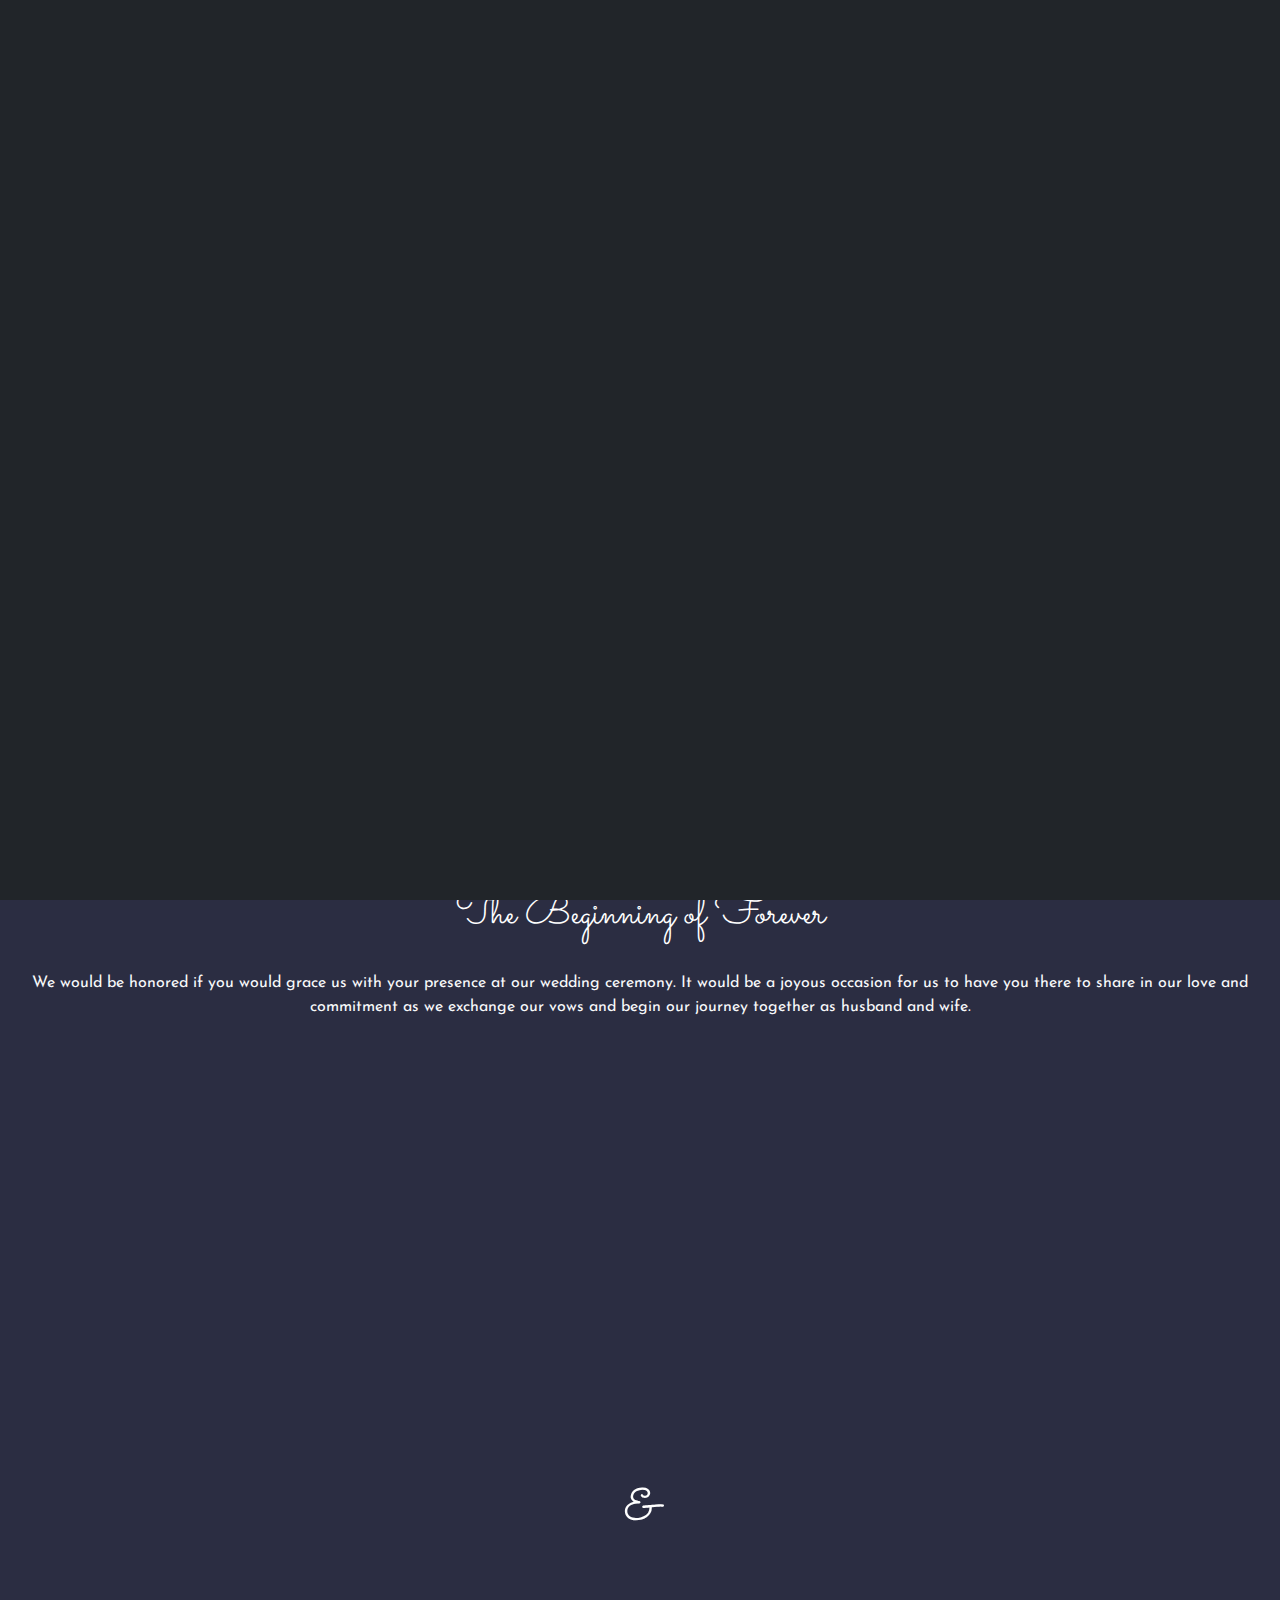
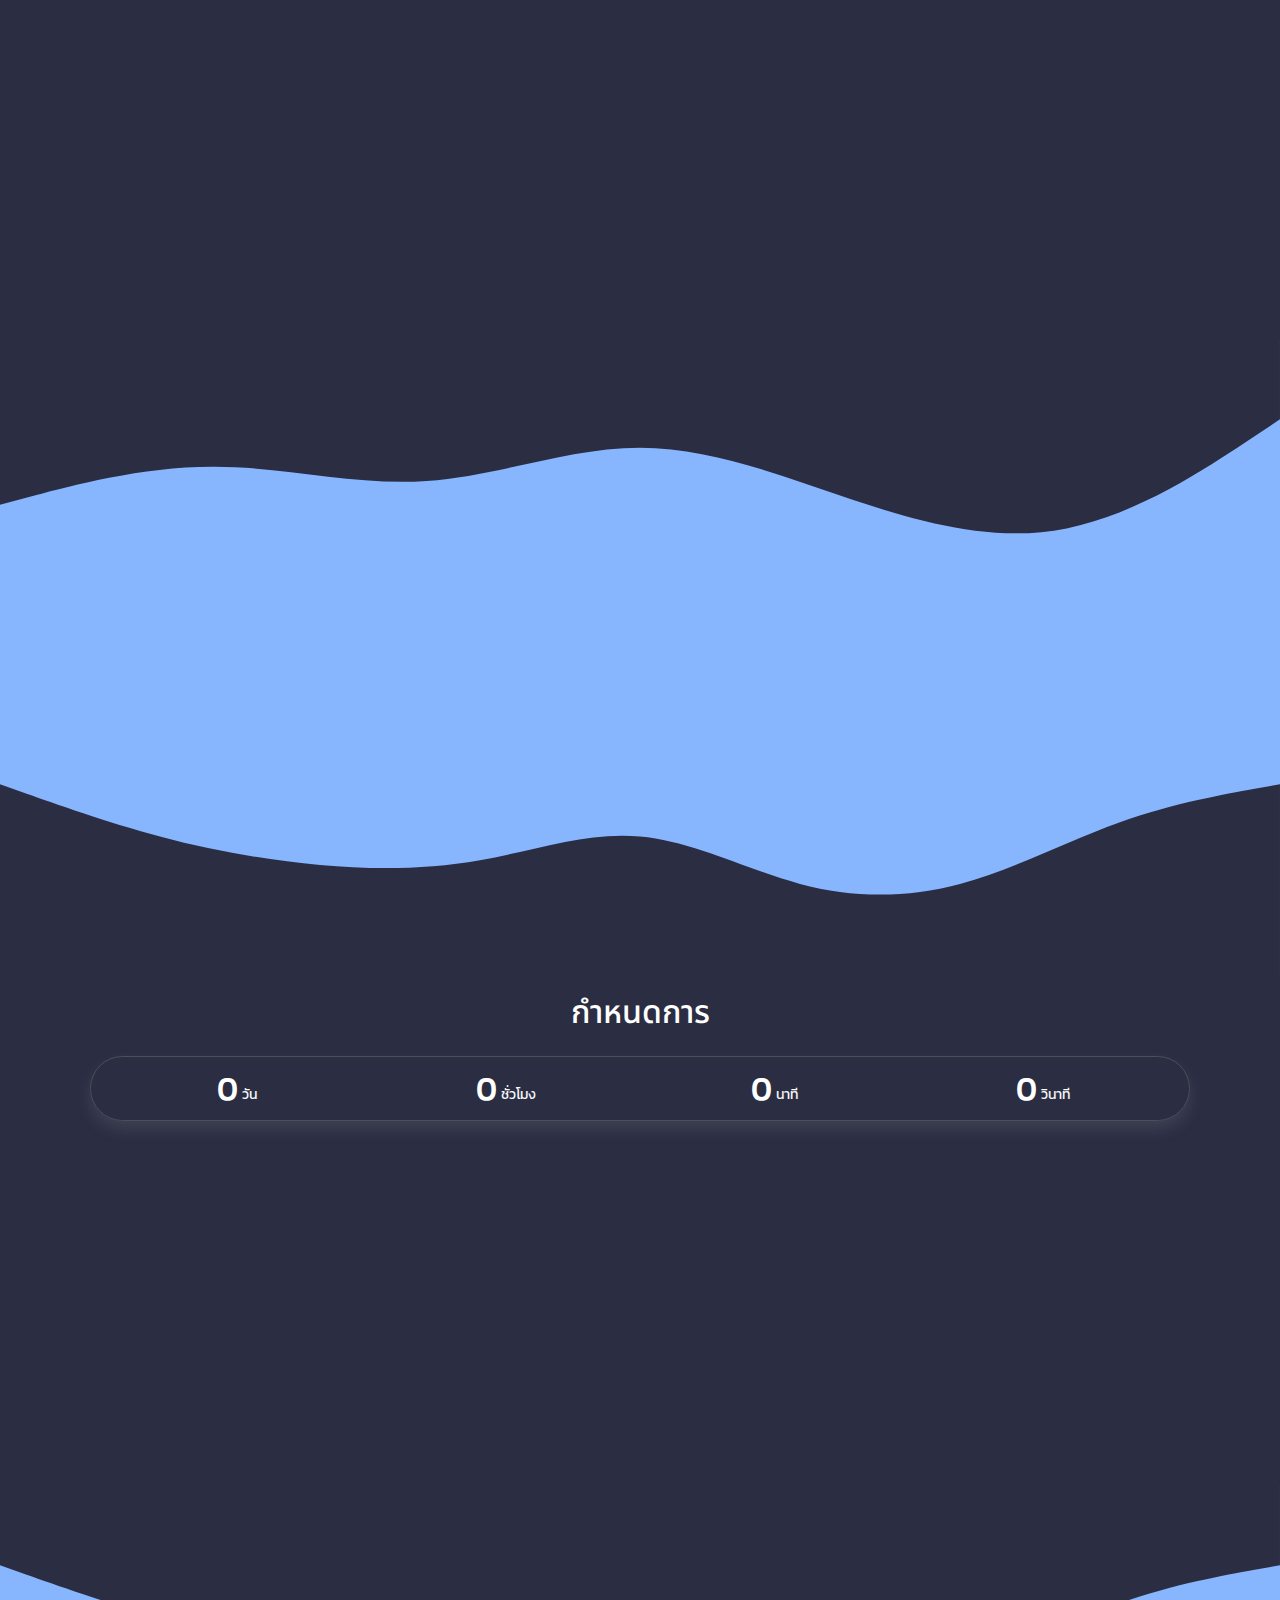
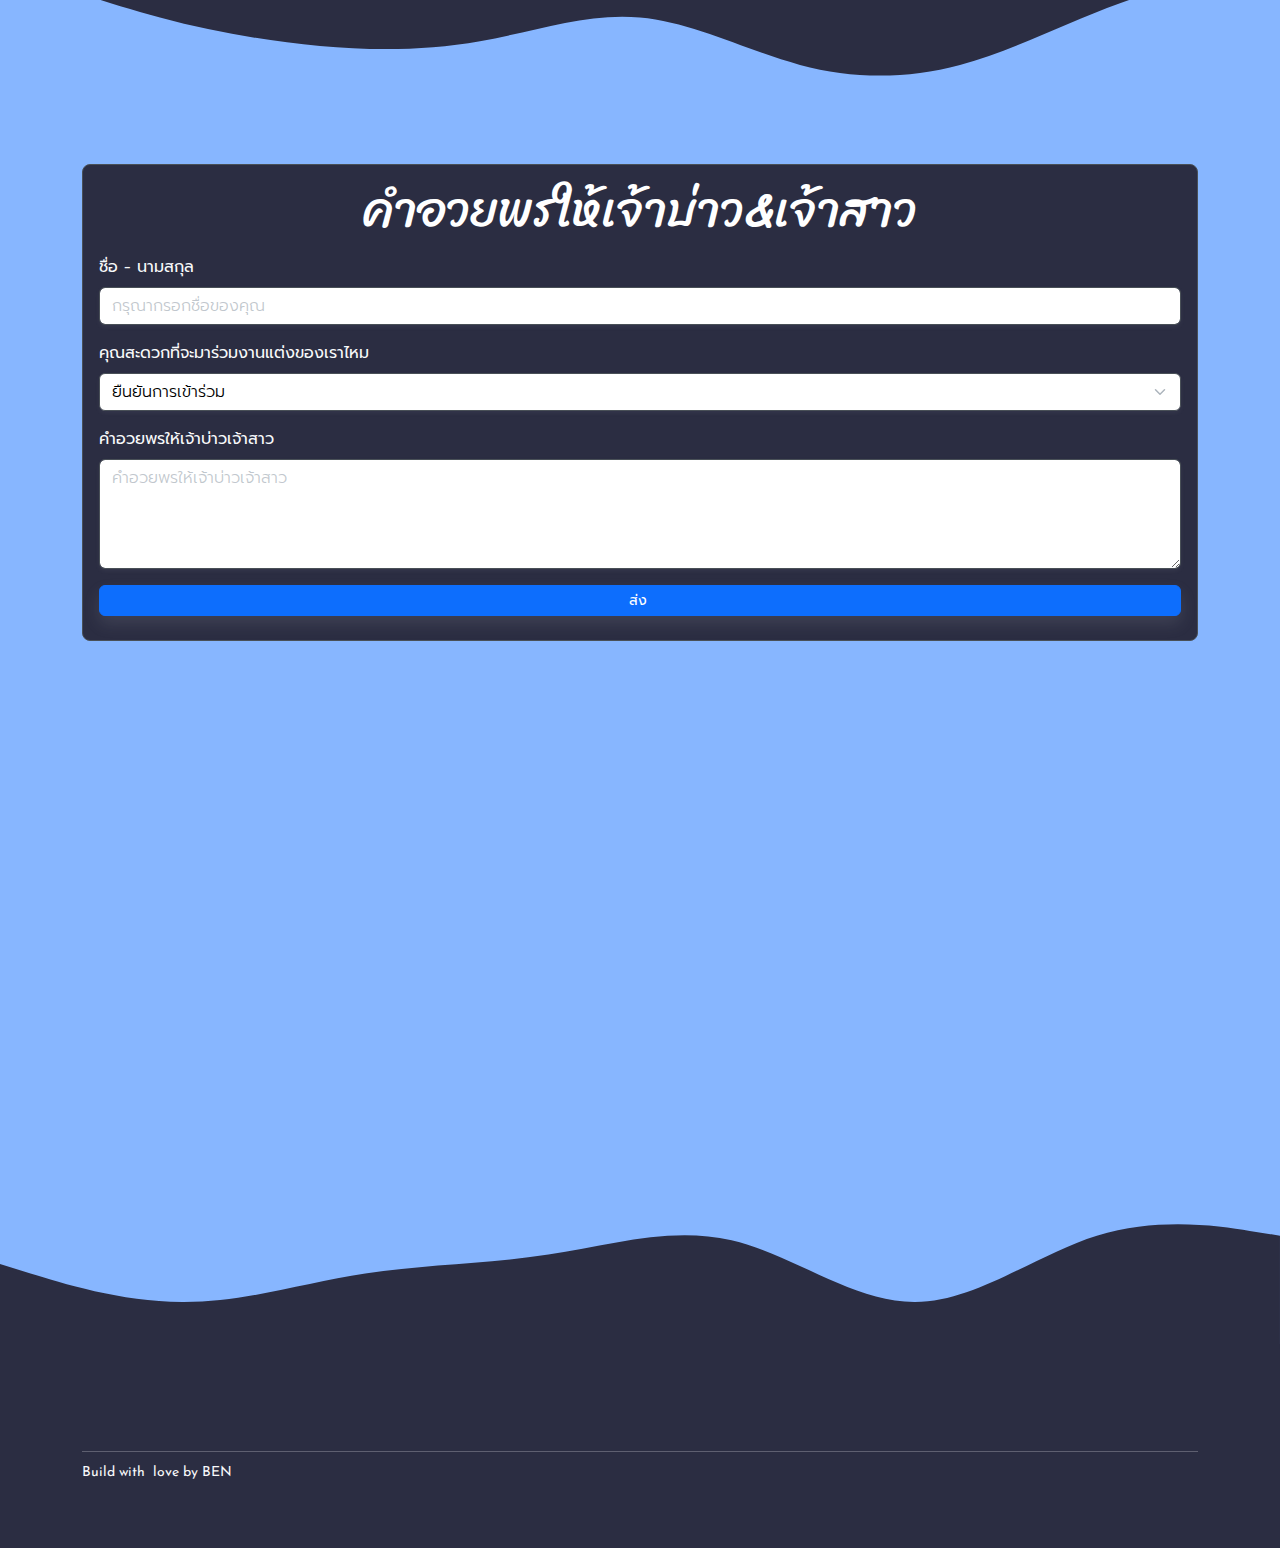
<file: index.html>
<!doctype html>
<html lang="en" data-bs-theme="dark">

<head>
    <meta charset="utf-8">
    <meta name="viewport" content="width=device-width, initial-scale=1">
    <title>Wedding Invitation's</title>
    <link rel="icon" type="image/png" sizes="192x192" href="assets/images/icon-192x192.png">
    <meta name="theme-color" content="#212529">
    <meta name="color-scheme" content="dark">
    <link rel="preconnect" href="https://cdn.jsdelivr.net" crossorigin="anonymous">
    <link rel="preconnect" href="https://undangan-api-gules.vercel.app" crossorigin="anonymous">
    <link rel="preconnect" href="https://fonts.googleapis.com">
    <link rel="preconnect" href="https://fonts.gstatic.com" crossorigin>
    <link 
        href="https://fonts.googleapis.com/css2?family=Bai+Jamjuree:wght@500&family=Kanit:wght@100;400&family=Noto+Sans+Thai:wght@900&family=Prompt&family=Sriracha&display=swap"
        rel="stylesheet">
    <link rel="stylesheet" href="css/bootstrap.css">
    <link rel="stylesheet" href="https://cdn.jsdelivr.net/npm/@fortawesome/fontawesome-free@6.2.1/css/all.min.css"
        integrity="sha256-Z1K5uhUaJXA7Ll0XrZ/0JhX4lAtZFpT6jkKrEDT0drU=" crossorigin="anonymous">
    <link rel="stylesheet" href="https://cdn.jsdelivr.net/npm/aos@2.3.4/dist/aos.css"
        integrity="sha256-GqiEX9BuR1rv5zPU5Vs2qS/NSHl1BJyBcjQYJ6ycwD4=" crossorigin="anonymous">
    <link rel="stylesheet" href="https://fonts.googleapis.com/css2?family=Josefin+Sans&display=swap">
    <link rel="stylesheet" href="https://fonts.googleapis.com/css2?family=Sacramento&display=swap">
    <link rel="stylesheet" href="css/app.css">
</head>

<body data-email="user@example.com" data-password="12345678">
    <nav class="navbar navbar-dark bg-dark navbar-expand fixed-bottom rounded-top-4 p-0" id="navbar-example2">
        <ul class="navbar-nav nav-justified w-100 align-items-center">
            <li class="nav-item">
                <a class="nav-link" href="#home">
                    <i class="fas fa-home"></i>
                    <span class="d-block" style="font-size: 0.7rem;">Home</span>
                </a>
            </li>
            <li class="nav-item">
                <a class="nav-link" href="#wedding">
                    <i class="fa-solid fa-user-group"></i>
                    <span class="d-block" style="font-size: 0.7rem;">Wedding</span>
                </a>
            </li>
            <li class="nav-item">
                <a class="nav-link" href="#date">
                    <i class="fa-solid fa-calendar-check"></i>
                    <span class="d-block" style="font-size: 0.7rem;">Date</span>
                </a>
            </li>
            <li class="nav-item">
                <a class="nav-link" href="#greeting">
                    <i class="fa-solid fa-comments"></i>
                    <span class="d-block" style="font-size: 0.7rem;">Greeting</span>
                </a>
            </li>
        </ul>
    </nav>

    <main class="scrollspy-example text-light" data-bs-spy="scroll" data-bs-target="#navbar-example2"
        data-bs-root-margin="0px 0px -40%" data-bs-smooth-scroll="true" tabindex="0">

        <section class="container" id="home">
            <div class="text-center py-4">
                <h2 class="my-4">Wedding invitation</h2>
                <div class="py-4">
                    <div class="cropper border border-3 border-light shadow mx-auto">
                        <img src="assets/images/bg.jpg" alt="bg">
                    </div>
                </div>
                <h1 class="font-estetik my-4" style="font-size: 3rem;">AOM & BEN</h1>
                <h4>Saturday, 4th March 2023</h4>
                <a class="btn btn-outline-light btn-sm shadow rounded-pill px-3 my-1" target="_blank"
                    href="https://calendar.google.com/calendar/event?action=TEMPLATE&tmeid=MTIzZnExc2dnazZhMnM0YTlrcTduYmE5ZmYgamVkZXNoYXJAbQ&tmsrc=jedeshar%40gmail.com">
                    <i class="fa-solid fa-calendar-check me-2"></i>Save The Date</a>
            </div>
        </section>

        <svg xmlns="http://www.w3.org/2000/svg" viewBox="0 0 1440 320">
            <path fill="#2B2D42" fill-opacity="1"
                d="M0,160L48,144C96,128,192,96,288,106.7C384,117,480,171,576,165.3C672,160,768,96,864,96C960,96,1056,160,1152,154.7C1248,149,1344,75,1392,37.3L1440,0L1440,320L1392,320C1344,320,1248,320,1152,320C1056,320,960,320,864,320C768,320,672,320,576,320C480,320,384,320,288,320C192,320,96,320,48,320L0,320Z">
            </path>
        </svg>

        <section style="background-color: #2B2D42 !important; margin-top: -5px; margin-bottom: -5px;" id="wedding">
            <div class="text-center">
                <h1 class="font-estetik py-4 px-2">The Beginning of Forever</h1>

                <p class="pb-3 px-3">
                    We would be honored if you would grace us with your presence at our wedding ceremony. 
                    It would be a joyous occasion for us to have you there to share in our love and commitment as 
                    we exchange our vows and begin our journey together as husband and wife.
                </p>

                <div class="overflow-x-hidden">
                    <div data-aos="fade-right" data-aos-duration="2000">
                        <div class="cropper border border-3 border-light shadow my-4 mx-auto">
                            <img src="assets/images/ben.png" alt="bg">
                        </div>
                        <h1 class="font-estetik" style="font-size: 3rem;">Dipendra Deshar (Ben)</h1>
                        <h5 class="mt-3 mb-0">Son Of</h5>
                        <p class="mb-0">Shanta lal Deshar & Jamuna Deshar</p>
                    </div>

                    <h1 class="font-estetik my-4" style="font-size: 4rem;">&</h1>

                    <div data-aos="fade-left" data-aos-duration="2000">
                        <div class="cropper border border-3 border-light shadow my-4 mx-auto">
                            <img src="assets/images/aom.png" alt="bg">
                        </div>
                        <h1 class="font-estetik" style="font-size: 3rem;">Sunisa Opa (Aom)</h1>
                        <h5 class="mt-3 mb-0">Daughter of</h5>
                        <p class="mb-0">Somchai Opa & jongkol Poolphem</p>
                    </div>
                </div>
            </div>
        </section>

        <svg xmlns="http://www.w3.org/2000/svg" viewBox="0 0 1440 320">
            <path fill="#2B2D42" fill-opacity="1"
                d="M0,192L40,181.3C80,171,160,149,240,149.3C320,149,400,171,480,165.3C560,160,640,128,720,128C800,128,880,160,960,186.7C1040,213,1120,235,1200,218.7C1280,203,1360,149,1400,122.7L1440,96L1440,0L1400,0C1360,0,1280,0,1200,0C1120,0,1040,0,960,0C880,0,800,0,720,0C640,0,560,0,480,0C400,0,320,0,240,0C160,0,80,0,40,0L0,0Z">
            </path>
        </svg>

        <div class="container">
            <div class="text-center">
                <p class="pb-3 px-3" data-aos="fade-up" data-aos-duration="1500">
                    "By steadfastness, devotion, and virtue, the wise person wins the love of the good, and they are the best companions."
                </p>
                <span class="mb-0" data-aos="fade-up"><strong>Dhammapada</strong></span>
            </div>
        </div>

        <svg xmlns="http://www.w3.org/2000/svg" viewBox="0 0 1440 320">
            <path fill="#2B2D42" fill-opacity="1"
                d="M0,96L30,106.7C60,117,120,139,180,154.7C240,171,300,181,360,186.7C420,192,480,192,540,181.3C600,171,660,149,720,154.7C780,160,840,192,900,208C960,224,1020,224,1080,208C1140,192,1200,160,1260,138.7C1320,117,1380,107,1410,101.3L1440,96L1440,320L1410,320C1380,320,1320,320,1260,320C1200,320,1140,320,1080,320C1020,320,960,320,900,320C840,320,780,320,720,320C660,320,600,320,540,320C480,320,420,320,360,320C300,320,240,320,180,320C120,320,60,320,30,320L0,320Z">
            </path>
        </svg>

        <section style="background-color: #2B2D42 !important; margin-top: -5px; margin-bottom: -5px;" id="date">
            <div class="container">
                <div class="text-center">
                    <h1 class="font-NotoSansThai py-3" style="font-size: 2rem;">กำหนดการ</h1>
                    <div class="border rounded-pill shadow py-2 px-4 mx-2 mb-4">
                        <div class="row justify-content-center font-kanit" data-waktu="2023-03-04 07:00:00" id="tampilan-waktu">
                            <div class="col-3 p-1">
                                <h2 class="d-inline m-0 p-0" id="hari">0</h2><small
                                    class="ms-1 me-0 my-0 p-0 d-inline">วัน</small>
                            </div>
                            <div class="col-3 p-1">
                                <h2 class="d-inline m-0 p-0" id="jam">0</h2><small
                                    class="ms-1 me-0 my-0 p-0 d-inline">ชั่วโมง</small>
                            </div>
                            <div class="col-3 p-1">
                                <h2 class="d-inline m-0 p-0" id="menit">0</h2><small
                                    class="ms-1 me-0 my-0 p-0 d-inline">นาที</small>
                            </div>
                            <div class="col-3 p-1">
                                <h2 class="d-inline m-0 p-0" id="detik">0</h2><small
                                    class="ms-1 me-0 my-0 p-0 d-inline">วินาที</small>
                            </div>
                        </div>
                    </div>

                    <div class="overflow-x-hidden">
                        <div data-aos="fade-left" data-aos-duration="1500">
                            <h1 class="font-kanit" style="font-size: 2rem;">พิธีสงฆ์</h1>
                            <p class="font-kanit">เวลา 07:00 น.</p>
                        </div>

                        <div data-aos="fade-right" data-aos-duration="1500">
                            <h1 class="font-kanit" style="font-size: 2rem;">พิธีผูกข้อมือและหลั่งน้ำสังข์</h1>
                            <p class="font-kanit">เวลา 09:09 น.</p>
                        </div>

                        <div data-aos="fade-right" data-aos-duration="1500">
                            <h1 class="font-kanit" style="font-size: 2rem;">เชิญร่วมรับประทานอาหาร (โต๊ะจีน)</h1>
                            <p class="font-kanit">เวลา 10:00 น.</p>
                        </div>
                    </div>

                    <div class="py-2" data-aos="fade-up" data-aos-duration="1500">
                        <a href="https://goo.gl/maps/3NVLd43ggM43ynsj8" target="_blank"
                            class="btn btn-outline-light btn-sm rounded-pill shadow-sm mb-2 px-3">
                            <i class="fa-solid fa-map-location-dot me-2"></i>Check out on Google Maps
                        </a>
                        <p class="mb-0 mt-1 mx-1" style="font-size: 0.9rem;">
                            ณ จังหวัดอุทัยธานี อำเภอลานสัก ตำบลน้ำรอบ
                        </p>
                    </div>
                </div>
            </div>
        </section>

        <svg xmlns="http://www.w3.org/2000/svg" viewBox="0 0 1440 320">
            <path fill="#2B2D42" fill-opacity="1"
                d="M0,96L30,106.7C60,117,120,139,180,154.7C240,171,300,181,360,186.7C420,192,480,192,540,181.3C600,171,660,149,720,154.7C780,160,840,192,900,208C960,224,1020,224,1080,208C1140,192,1200,160,1260,138.7C1320,117,1380,107,1410,101.3L1440,96L1440,0L1410,0C1380,0,1320,0,1260,0C1200,0,1140,0,1080,0C1020,0,960,0,900,0C840,0,780,0,720,0C660,0,600,0,540,0C480,0,420,0,360,0C300,0,240,0,180,0C120,0,60,0,30,0L0,0Z">
            </path>
        </svg>

        <section class="m-0 p-0" id="greeting">
            <div class="container">
                <div class="border  border-wish rounded-3 p-3">
                    <h1 class="font-Sriracha text-center mb-3" style="font-size: 3rem;">คำอวยพรให้เจ้าบ่าว&เจ้าสาว</h1>
                    <div class="mb-3">
                        <label for="formnama" class="form-label">ชื่อ - นามสกุล </label>
                        <input type="text" class="form-control shadow-sm" id="formnama" placeholder="กรุณากรอกชื่อของคุณ">
                    </div>
                    <div class="mb-3">
                        <label for="hadiran" class="form-label">คุณสะดวกที่จะมาร่วมงานแต่งของเราไหม</label>
                        <select class="form-select shadow-sm" aria-label="Default select example" id="hadiran">
                            <option value="0" selected>ยืนยันการเข้าร่วม</option>
                            <option value="1">ยืนยัน</option>
                            <option value="2">ไม่สะดวก</option>
                        </select>
                    </div>
                    <div class="mb-3">
                        <label for="formpesan" class="form-label">คำอวยพรให้เจ้าบ่าวเจ้าสาว</label>
                        <textarea class="form-control shadow-sm" id="formpesan" rows="4" placeholder="คำอวยพรให้เจ้าบ่าวเจ้าสาว"></textarea>
                    </div>
                    <div class="d-grid mb-2">
                        <button class="btn btn-primary btn-sm rounded shadow" onclick="kirim()" id="kirim">
                            ส่ง<i class="fa-solid fa-paper-plane ms-1"></i>
                        </button>
                    </div>
                </div>
                <div class="overflow-y-scroll ucapan rounded-3 mt-4" style="height: 25rem;">
                    <div id="daftarucapan" style="overflow-wrap: break-word !important;"></div>
                </div>
            </div>
        </section>

        <svg xmlns="http://www.w3.org/2000/svg" viewBox="0 0 1440 320">
            <path fill="#2B2D42" fill-opacity="1"
                d="M0,224L34.3,234.7C68.6,245,137,267,206,266.7C274.3,267,343,245,411,234.7C480,224,549,224,617,213.3C685.7,203,754,181,823,197.3C891.4,213,960,267,1029,266.7C1097.1,267,1166,213,1234,192C1302.9,171,1371,181,1406,186.7L1440,192L1440,320L1405.7,320C1371.4,320,1303,320,1234,320C1165.7,320,1097,320,1029,320C960,320,891,320,823,320C754.3,320,686,320,617,320C548.6,320,480,320,411,320C342.9,320,274,320,206,320C137.1,320,69,320,34,320L0,320Z">
            </path>
        </svg>

        <div style="background-color: #2B2D42 !important; margin-top: -5px; padding-bottom: 4rem;">
            <div class="container">
                <div class="text-center">
                    <p style="font-size: 0.9rem;" class="pt-2 pb-1 px-2" data-aos="fade-up" data-aos-duration="1500">
                        It would be an honor and a joy for us if you, could join us to share your blessings. Your presence would mean so much to us and we would be deeply grateful. Thank you.
                    </p>
                    <h1  style="font-size: 1rem;" class="font-kanit" data-aos="fade-up" data-aos-duration="2000">ขอภัยหากมิได้มาเรียนเชิญด้วยต้นเอง</h1>
                    <hr class="mt-3 mb-2">
                    <div class="row align-items-center justify-content-between flex-column flex-sm-row">
                        <div class="col-auto">
                            <small class="text-light">
                                Build with<i class="fa-solid fa-heart mx-1"></i>love by BEN
                            </small>
                        </div>
                    </div>
                </div>
            </div>
        </div>
    </main>

    <button type="button" id="tombol-musik" style="display: none;" class="btn btn-light btn-sm rounded-circle btn-music"
        onclick="play(this)" data-status="true" data-url="assets/music/sound.mp3">
        <i class="fa-solid fa-circle-pause"></i>
    </button>

    <div class="loading" id="loading"></div>

    <div class="modal fade" id="exampleModal" tabindex="-1" aria-hidden="true">
        <div class="modal-dialog modal-dialog-centered modal-fullscreen m-0">
            <div class="modal-content">
                <div class="d-flex justify-content-center align-items-center" style="height: 100vh !important;">
                    <div class="text-center">
                        <div class="cropper border border-3 border-light shadow mb-4 mx-auto">
                            <img src="assets/images/bg.jpg" alt="bg">
                        </div>
                        <h2 class="font-estetik mt-4">The Wedding Of</h2>
                        <h1 class="font-estetik mt-3 mb-4" style="font-size: 3rem;">AOM & BEN</h1>
                        <button type="button" class="btn btn-light shadow rounded-3 mt-4" data-bs-toggle="modal"
                            data-bs-target="#exampleModal" onclick="buka()">
                            <i class="fa-solid fa-envelope-open me-2"></i>Open the invitation
                        </button>
                    </div>
                </div>
            </div>
        </div>
    </div>

    <script src="https://cdn.jsdelivr.net/npm/bootstrap@5.3.0-alpha1/dist/js/bootstrap.bundle.min.js"
        integrity="sha384-w76AqPfDkMBDXo30jS1Sgez6pr3x5MlQ1ZAGC+nuZB+EYdgRZgiwxhTBTkF7CXvN"
        crossorigin="anonymous"></script>
    <script src="https://cdn.jsdelivr.net/npm/aos@2.3.4/dist/aos.js"
        integrity="sha256-pQBbLkFHcP1cy0C8IhoSdxlm0CtcH5yJ2ki9jjgR03c=" crossorigin="anonymous"></script>
    <script src="js/app.js"></script>
</body>

</html>
</file>
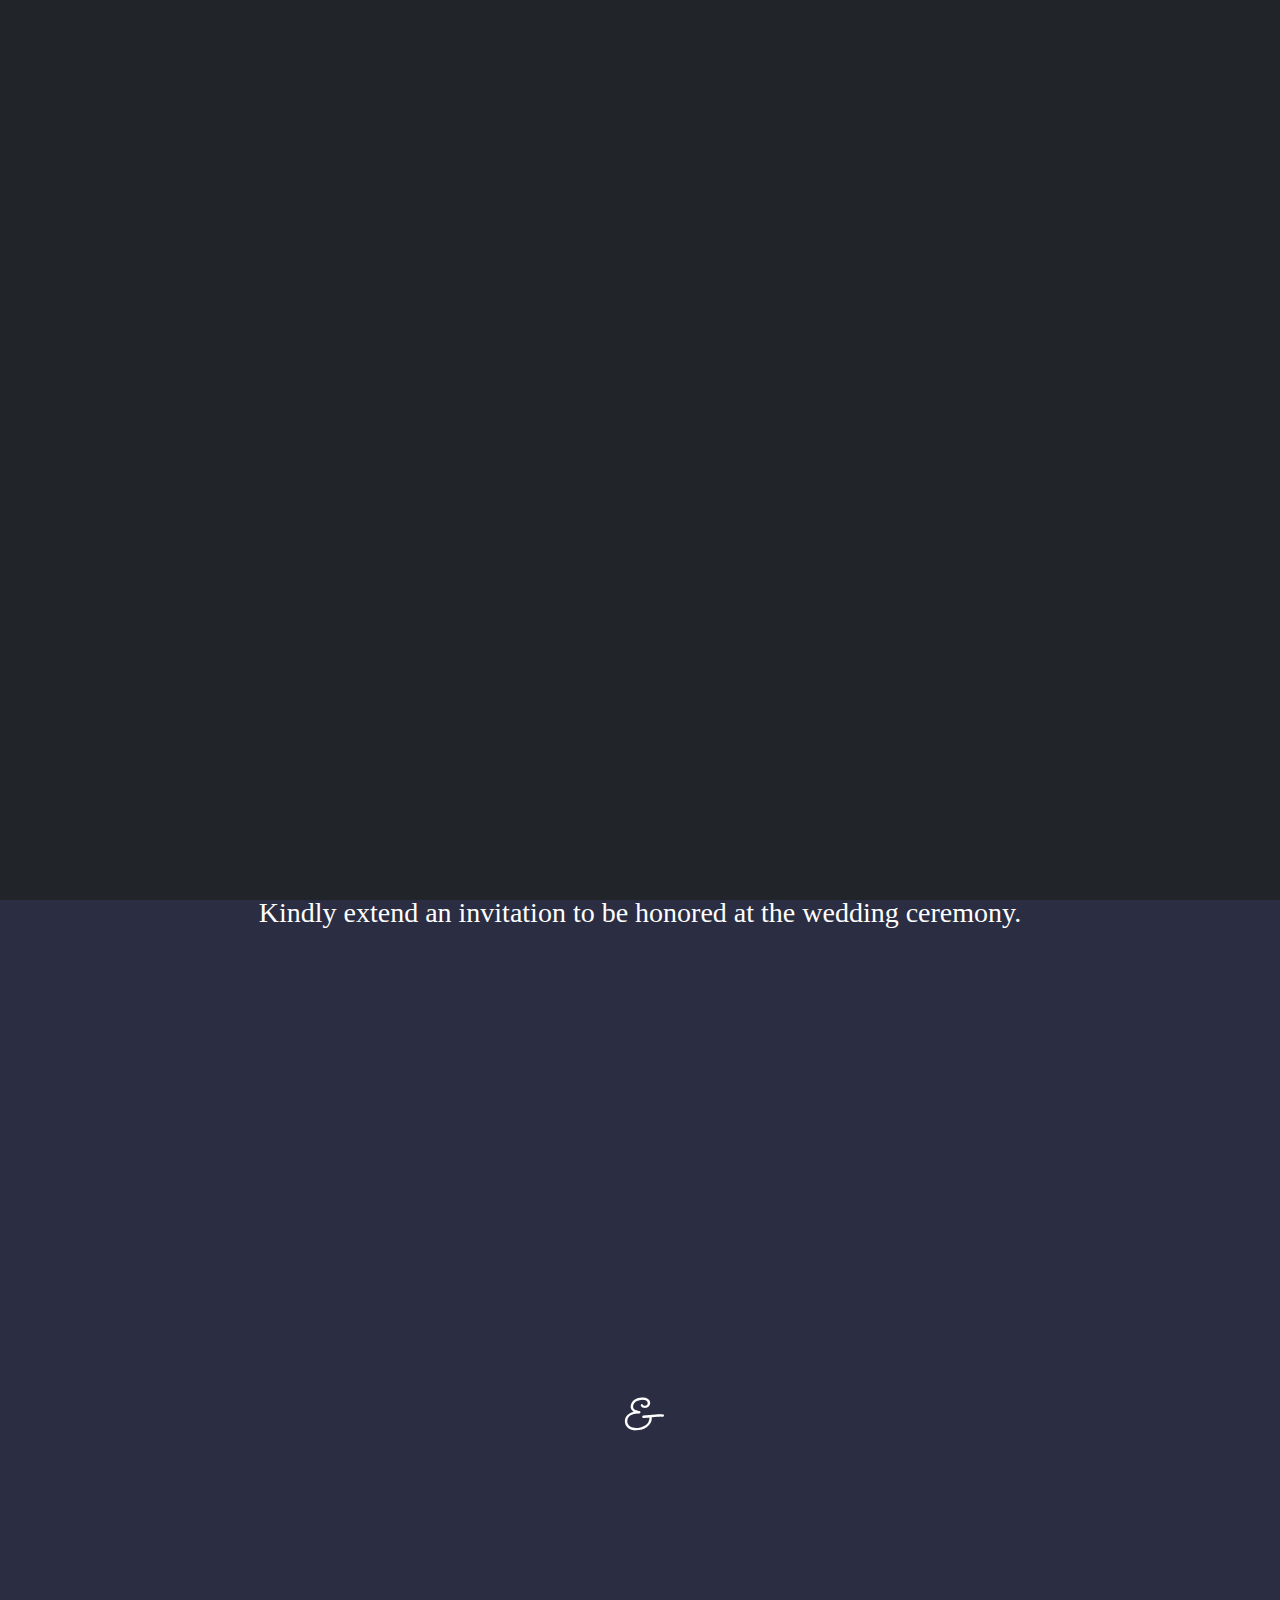
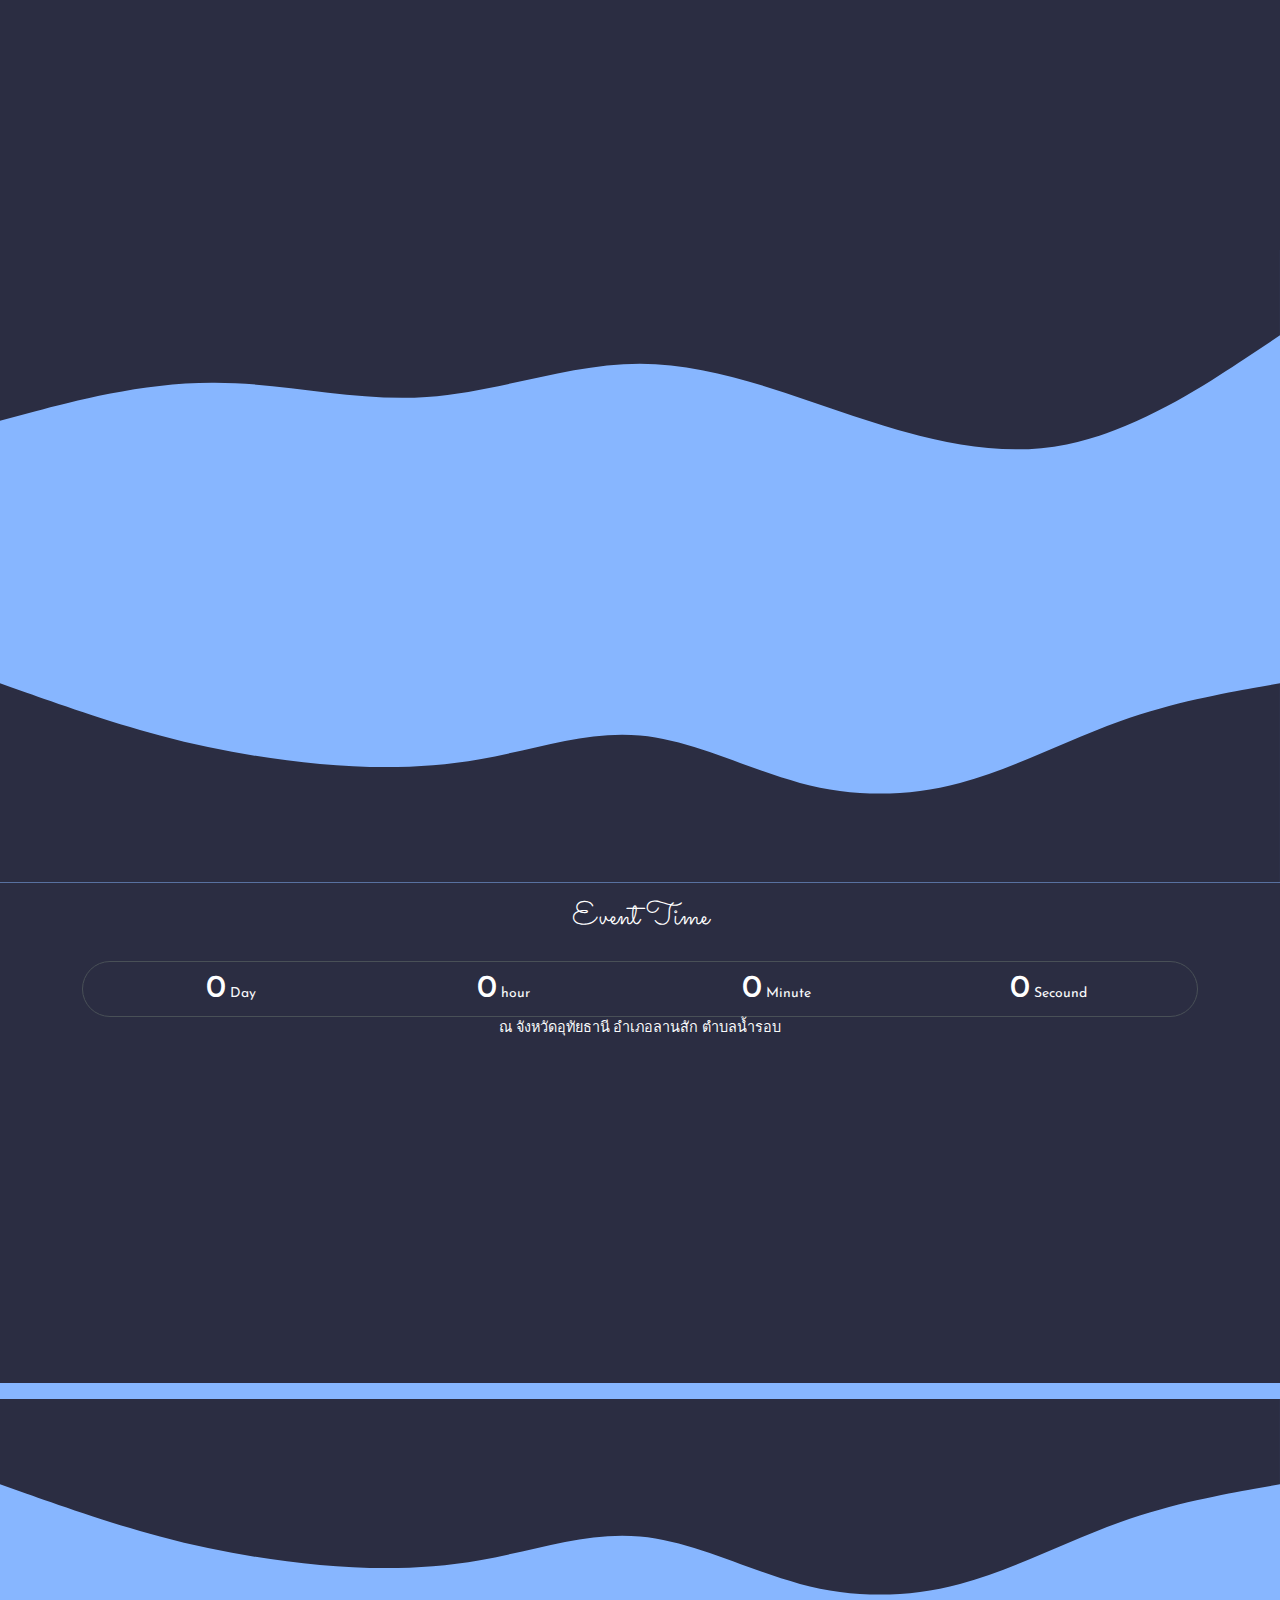
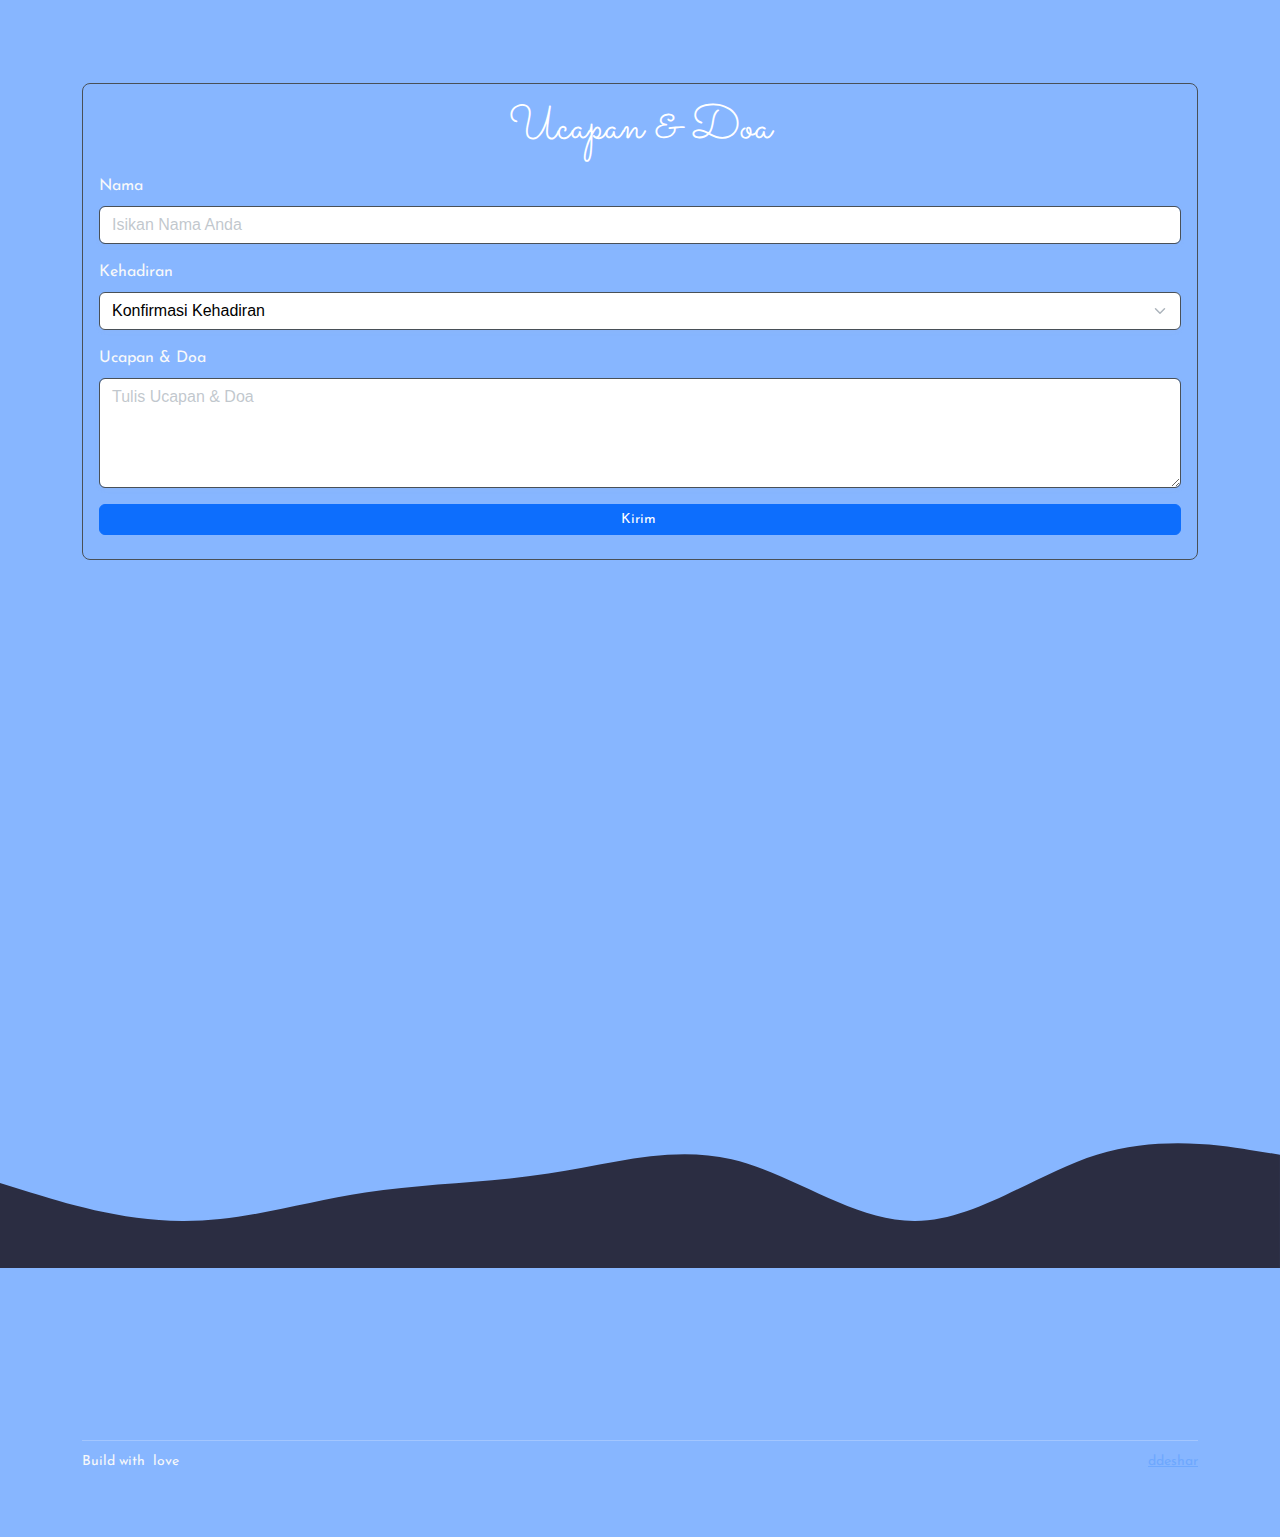
<file: index.bak.html>
<!doctype html>
<html lang="en" data-bs-theme="dark">

<head>
    <meta charset="utf-8">
    <meta name="viewport" content="width=device-width, initial-scale=1">
    <title>Wedding Invitation</title>
    <link rel="icon" type="image/png" sizes="192x192" href="assets/images/icon-192x192.png">
    <meta name="theme-color" content="#212529">
    <meta name="color-scheme" content="dark">
    <link rel="preconnect" href="https://cdn.jsdelivr.net" crossorigin="anonymous">
    <link rel="preconnect" href="https://abm-api.test" crossorigin="anonymous">
    <link rel="preconnect" href="https://fonts.googleapis.com">
    <link rel="preconnect" href="https://gstatic.com" crossorigin>

    <link rel="stylesheet" href="css/bootstrap.css">

    <!-- <link rel="stylesheet" href="https://cdn.jsdelivr.net/npm/bootstrap@5.3.0-alpha1/dist/css/bootstrap.min.css" integrity="sha384-GLhlTQ8iRABdZLl6O3oVMWSktQOp6b7In1Zl3/Jr59b6EGGoI1aFkw7cmDA6j6gD" crossorigin="anonymous"> -->
    <link rel="stylesheet" href="https://cdn.jsdelivr.net/npm/@fortawesome/fontawesome-free@6.2.1/css/all.min.css" integrity="sha256-Z1K5uhUaJXA7Ll0XrZ/0JhX4lAtZFpT6jkKrEDT0drU=" crossorigin="anonymous">
    <link rel="stylesheet" href="https://cdn.jsdelivr.net/npm/aos@2.3.4/dist/aos.css" integrity="sha256-GqiEX9BuR1rv5zPU5Vs2qS/NSHl1BJyBcjQYJ6ycwD4=" crossorigin="anonymous">
    
    <link rel="stylesheet" href="https://fonts.googleapis.com/css2?family=Josefin+Sans&display=swap">
    <link rel="stylesheet" href="https://fonts.googleapis.com/css2?family=Sacramento&display=swap">
    <link rel="stylesheet" href="css/app.css">
</head>

<body data-email="user@example.com" data-password="12345678">
    <nav class="navbar navbar-dark bg-dark navbar-expand fixed-bottom rounded-top-4 p-0" id="navbar-example2">
        <ul class="navbar-nav nav-justified w-100 align-items-center">
            <li class="nav-item">
                <a class="nav-link" href="#home">
                    <i class="fas fa-home"></i>
                    <span class="d-block" style="font-size: 0.7rem;">Home</span>
                </a>
            </li>
            <li class="nav-item">
                <a class="nav-link" href="#Wedding">
                    <i class="fa-solid fa-user-group"></i>
                    <span class="d-block" style="font-size: 0.7rem;">Wedding</span>
                </a>
            </li>
            <li class="nav-item">
                <a class="nav-link" href="#Date">
                    <i class="fa-solid fa-calendar-check"></i>
                    <span class="d-block" style="font-size: 0.7rem;">Date</span>
                </a>
            </li>
            <li class="nav-item">
                <a class="nav-link" href="#Greeting">
                    <i class="fa-solid fa-comments"></i>
                    <span class="d-block" style="font-size: 0.7rem;">Greeting</span>
                </a>
            </li>
        </ul>
    </nav>

    <main class="scrollspy-example text-light" data-bs-spy="scroll" data-bs-target="#navbar-example2"
        data-bs-root-margin="0px 0px -40%" data-bs-smooth-scroll="true" tabindex="0">

        <section class="container" id="home">
            <div class="text-center py-4">
                <h2 class="my-4">Wedding invitation</h2>
                <div class="py-4">
                    <div class="cropper border border-3 border-light shadow mx-auto">
                        <img src="assets/images/bg.jpg" alt="bg">
                    </div>
                </div>
                <h1 class="font-estetik my-4" style="font-size: 3rem;">AOM & BEN</h1>
                <h4>Saturday, 4th March 2023</h4>
                <a class="btn btn-outline-light btn-sm shadow rounded-pill px-3 my-1" target="_blank"
                    href="https://calendar.google.com/calendar/event?action=TEMPLATE&tmeid=MTIzZnExc2dnazZhMnM0YTlrcTduYmE5ZmYgamVkZXNoYXJAbQ&tmsrc=jedeshar%40gmail.com">
                    <i class="fa-solid fa-calendar-check me-2"></i>Save The Date</a>
            </div>
        </section>

        <svg xmlns="http://www.w3.org/2000/svg" viewBox="0 0 1440 320">
            <path fill="#2B2D42" fill-opacity="1"
                d="M0,160L48,144C96,128,192,96,288,106.7C384,117,480,171,576,165.3C672,160,768,96,864,96C960,96,1056,160,1152,154.7C1248,149,1344,75,1392,37.3L1440,0L1440,320L1392,320C1344,320,1248,320,1152,320C1056,320,960,320,864,320C768,320,672,320,576,320C480,320,384,320,288,320C192,320,96,320,48,320L0,320Z">
            </path>
        </svg>

        <section style="background-color: #2B2D42;" class="m-0 p-0" id="Wedding">
            <div class="text-center">
                <h3 class="font-kanit py-4 px-2">Kindly extend an invitation to be honored at the wedding ceremony.</h3>

                <!-- <p class="pb-3 px-3">
                    Kindly extend an invitation to be honored at the wedding ceremony.
                </p> -->

                <div class="overflow-x-hidden">
                    <div data-aos="fade-right" data-aos-duration="2000">
                        <div class="cropper border border-3 border-light shadow my-4 mx-auto">
                            <img src="assets/images/ben.png" alt="bg">
                        </div>
                        <h1 class="font-estetik" style="font-size: 3rem;">Dipendra Deshar (Ben)</h1>
                        <h5 class="mt-3 mb-0">Son Of</h5>
                        <p class="mb-0">Shanta lal Deshar & Jamuna Deshar</p>
                    </div>

                    <h1 class="font-estetik my-4" style="font-size: 4rem;">&</h1>

                    <div data-aos="fade-left" data-aos-duration="2000">
                        <div class="cropper border border-3 border-light shadow my-4 mx-auto">
                            <img src="assets/images/aom.png" alt="bg">
                        </div>
                        <h1 class="font-estetik" style="font-size: 3rem;">Sunisa Opa (Aom)</h1>
                        <h5 class="mt-3 mb-0">Daughter of </h5>
                        <p class="mb-0">Somchai Opha & chonkol phūl pheìm</p>
                    </div>
                </div>
            </div>
        </section>

        <svg xmlns="http://www.w3.org/2000/svg" viewBox="0 0 1440 320">
            <path fill="#2B2D42" fill-opacity="1"
                d="M0,192L40,181.3C80,171,160,149,240,149.3C320,149,400,171,480,165.3C560,160,640,128,720,128C800,128,880,160,960,186.7C1040,213,1120,235,1200,218.7C1280,203,1360,149,1400,122.7L1440,96L1440,0L1400,0C1360,0,1280,0,1200,0C1120,0,1040,0,960,0C880,0,800,0,720,0C640,0,560,0,480,0C400,0,320,0,240,0C160,0,80,0,40,0L0,0Z">
            </path>
        </svg>

        <div class="container">
            <div class="text-center">
                <p style="font-size: 1rem;" class="px-2" data-aos="fade-up" data-aos-duration="1500">
                    "By steadfastness, devotion, and virtue, the wise person wins the love of the good, and they are the best companions."
                </p>
                <span class="mb-0" data-aos="fade-up"><strong> - Dhammapada</strong></span>
            </div>
        </div>

        <svg xmlns="http://www.w3.org/2000/svg" viewBox="0 0 1440 320">
            <path fill="#2B2D42" fill-opacity="1"
                d="M0,96L30,106.7C60,117,120,139,180,154.7C240,171,300,181,360,186.7C420,192,480,192,540,181.3C600,171,660,149,720,154.7C780,160,840,192,900,208C960,224,1020,224,1080,208C1140,192,1200,160,1260,138.7C1320,117,1380,107,1410,101.3L1440,96L1440,320L1410,320C1380,320,1320,320,1260,320C1200,320,1140,320,1080,320C1020,320,960,320,900,320C840,320,780,320,720,320C660,320,600,320,540,320C480,320,420,320,360,320C300,320,240,320,180,320C120,320,60,320,30,320L0,320Z">
            </path>
        </svg>

        <section style="background-color: #2B2D42;" class="m-0 p-0" id="Date">
            <div class="container">
                <div class="text-center">
                    <h1 class="font-estetik py-3" style="font-size: 2rem;">Event Time</h1>
                    <div class="border rounded-pill py-1 px-4">
                        <div class="row justify-content-center" data-waktu="2023-03-02 07:00:00" id="tampilan-waktu">
                            <div class="col-3 p-1">
                                <h2 class="d-inline m-0 p-0" id="hari">0</h2><small
                                    class="ms-1 me-0 my-0 p-0 d-inline">Day</small>
                            </div>
                            <div class="col-3 p-1">
                                <h2 class="d-inline m-0 p-0" id="jam">0</h2><small
                                    class="ms-1 me-0 my-0 p-0 d-inline">hour</small>
                            </div>
                            <div class="col-3 p-1">
                                <h2 class="d-inline m-0 p-0" id="menit">0</h2><small
                                    class="ms-1 me-0 my-0 p-0 d-inline">Minute</small>
                            </div>
                            <div class="col-3 p-1">
                                <h2 class="d-inline m-0 p-0" id="detik">0</h2><small
                                    class="ms-1 me-0 my-0 p-0 d-inline">Secound</small>
                            </div>
                        </div>
                    </div>

                    <p class="font-kanit" style="font-size: 0.9rem;" class="mt-4">
                        ณ จังหวัดอุทัยธานี อำเภอลานสัก ตำบลน้ำรอบ
                    </p>

                    <div class="overflow-x-hidden">
                        <div data-aos="fade-left" data-aos-duration="1500">
                            <h1 class="font-kanit" style="font-size: 2rem;">พิธีสงฆ์</h1>
                            <p class="font-kanit">เวลา 07:00 น.</p>
                        </div>

                        <div data-aos="fade-right" data-aos-duration="1500">
                            <h1 class="font-kanit" style="font-size: 2rem;">พิธีผูกข้อมือและหลั่งน้ำสังข์</h1>
                            <p class="font-kanit">เวลา 09:09 น.</p>
                        </div>

                        <div data-aos="fade-right" data-aos-duration="1500">
                            <h1 class="font-kanit" style="font-size: 2rem;">เชิญร่วมรับประทานอาหาร (โต๊ะจีน)</h1>
                            <p class="font-kanit">เวลา 10:00 น.</p>
                        </div>
                    </div>

                    <div data-aos="fade-up" data-aos-duration="1500">
                        <a href="https://goo.gl/maps/3NVLd43ggM43ynsj8" target="_blank"
                            class="btn btn-outline-light btn-sm rounded-pill shadow m-2 px-3">
                            <i class="fa-solid fa-map-location-dot me-2"></i>Check out @ Google Maps
                        </a>
                        <p class="font-kanit" class="mb-0 mt-1" style="font-size: 0.9rem;">
                            ณ จังหวัดอุทัยธานี อำเภอลานสัก ตำบลน้ำรอบ
                        </p>
                    </div>
                </div>
            </div>
        </section>

        <svg xmlns="http://www.w3.org/2000/svg" viewBox="0 0 1440 320">
            <path fill="#2B2D42" fill-opacity="1"
                d="M0,96L30,106.7C60,117,120,139,180,154.7C240,171,300,181,360,186.7C420,192,480,192,540,181.3C600,171,660,149,720,154.7C780,160,840,192,900,208C960,224,1020,224,1080,208C1140,192,1200,160,1260,138.7C1320,117,1380,107,1410,101.3L1440,96L1440,0L1410,0C1380,0,1320,0,1260,0C1200,0,1140,0,1080,0C1020,0,960,0,900,0C840,0,780,0,720,0C660,0,600,0,540,0C480,0,420,0,360,0C300,0,240,0,180,0C120,0,60,0,30,0L0,0Z">
            </path>
        </svg>

       <!--  <div class="container">
            <div class="py-4">
                <div class="text-center">
                    <h1 class="font-estetik mt-0 mb-3" style="font-size: 3rem;">Love Gift</h1>
                    <p class="mb-1" style="font-size: 0.9rem;">
                        Tanpa mengurangi rasa hormat, bagi anda yang ingin memberikan tanda kasih untuk kami,
                        dapat melalui :
                    </p>

                    <div class="overflow-x-hidden">
                        <div class="row justify-content-center">
                            <div class="col-12 card-body border rounded-3 shadow p-3 m-3" style="max-width: 25rem;"
                                data-aos="fade-down" data-aos-duration="1500">
                                <img src="https://upload.wikimedia.org/wikipedia/id/thumb/5/55/BNI_logo.svg/1200px-BNI_logo.svg.png"
                                    class="img-fluid rounded rounded-3" width="150" alt="bni">
                                <p class="card-text mt-3 mb-0" style="font-size: 0.9rem;">
                                    No. Rekening 0595327198
                                </p>
                                <p class="card-text" style="font-size: 0.9rem;">
                                    a.n Aisyah Wahyu Ramadhany
                                </p>
                                <button class="btn btn-light btn-sm" data-nomer="0595327198" onclick="salin(this)">Salin
                                    No. Rekening</button>
                            </div>

                            <div class="col-12 card-body border rounded-3 shadow p-3 m-3" style="max-width: 25rem;"
                                data-aos="fade-down" data-aos-duration="1500">
                                <img src="https://upload.wikimedia.org/wikipedia/commons/thumb/6/68/BANK_BRI_logo.svg/2560px-BANK_BRI_logo.svg.png"
                                    class="img-fluid rounded rounded-3" width="150" alt="bri">
                                <p class="card-text mt-3 mb-0" style="font-size: 0.9rem;">
                                    No. Rekening 0595327198
                                </p>
                                <p class="card-text" style="font-size: 0.9rem;">
                                    a.n Aisyah Wahyu Ramadhany
                                </p>
                                <button class="btn btn-light btn-sm" data-nomer="0595327198" onclick="salin(this)">Salin
                                    No. Rekening</button>
                            </div>
                        </div>
                    </div>
                </div>
            </div>
        </div> -->

        <section class="m-0 p-0" id="Greeting">
            <div class="container">
                <div class="border rounded-3 p-3">
                    <h1 class="font-estetik text-center mb-3" style="font-size: 3rem;">Ucapan & Doa</h1>
                    <div class="mb-3">
                        <label for="formnama" class="form-label">Nama</label>
                        <input type="text" class="form-control shadow-sm" id="formnama" placeholder="Isikan Nama Anda">
                    </div>
                    <div class="mb-3">
                        <label for="hadiran" class="form-label">Kehadiran</label>
                        <select class="form-select shadow-sm" aria-label="Default select example" id="hadiran">
                            <option value="0" selected>Konfirmasi Kehadiran</option>
                            <option value="1">Hadir</option>
                            <option value="2">Berhalangan</option>
                        </select>
                    </div>
                    <div class="mb-3">
                        <label for="formpesan" class="form-label">Ucapan & Doa</label>
                        <textarea class="form-control shadow-sm" id="formpesan" rows="4"
                            placeholder="Tulis Ucapan & Doa"></textarea>
                    </div>
                    <div class="d-grid mb-2">
                        <button class="btn btn-primary btn-sm rounded" onclick="kirim()" id="kirim">
                            Kirim<i class="fa-solid fa-paper-plane ms-1"></i>
                        </button>
                    </div>
                </div>
                <div class="overflow-y-scroll ucapan rounded-3 mt-4" style="height: 25rem;">
                    <div id="daftarucapan" style="overflow-wrap: break-word !important;"></div>
                </div>
            </div>
        </section>

        <svg xmlns="http://www.w3.org/2000/svg" viewBox="0 0 1440 320">
            <path fill="#2B2D42" fill-opacity="1"
                d="M0,224L34.3,234.7C68.6,245,137,267,206,266.7C274.3,267,343,245,411,234.7C480,224,549,224,617,213.3C685.7,203,754,181,823,197.3C891.4,213,960,267,1029,266.7C1097.1,267,1166,213,1234,192C1302.9,171,1371,181,1406,186.7L1440,192L1440,320L1405.7,320C1371.4,320,1303,320,1234,320C1165.7,320,1097,320,1029,320C960,320,891,320,823,320C754.3,320,686,320,617,320C548.6,320,480,320,411,320C342.9,320,274,320,206,320C137.1,320,69,320,34,320L0,320Z">
            </path>
        </svg>

        <div style="padding-bottom: 4rem;">
            <!-- <div style="background-color: #2B2D42; padding-bottom: 4rem;"> -->
            <div class="container">
                <div class="text-center">
                    <p style="font-size: 2rem;" class="pt-2 pb-1 px-2" data-aos="fade-up" data-aos-duration="1500">
                        It would be an honor and a joy for us if you, could join us to share your blessings. Your presence would mean so much to us and we would be deeply grateful. Thank you.
                    </p>
                    <!-- <h1 class="font-estetik" data-aos="fade-up" data-aos-duration="2000">Wassalamualaikum Warahmatullahi Wabarakatuh</h1> -->
                    <hr class="mt-3 mb-2">
                    <div class="row align-items-center justify-content-between flex-column flex-sm-row">
                        <div class="col-auto">
                            <small class="text-light">
                                Build with<i class="fa-solid fa-heart mx-1"></i>love
                            </small>
                        </div>
                        <div class="col-auto">
                            <small>
                                <i class="fa-brands fa-github me-1"></i><a target="_blank"
                                    href="https://github.com/ddeshar">ddeshar</a>
                            </small>
                        </div>
                    </div>
                </div>
            </div>
        </div>
    </main>

    <button type="button" 
            id="tombol-musik" 
            style="display: none;" 
            class="btn btn-light btn-sm rounded-circle btn-music" 
            onclick="play(this)" 
            data-status="true" 
            data-url="#">
            <!-- data-url="assets/music/sound.mp3"> -->
        <i class="fa-solid fa-circle-pause"></i>
    </button>

    <div class="loading" id="loading"></div>

    <div class="modal fade" id="exampleModal" tabindex="-1" aria-hidden="true">
        <div class="modal-dialog modal-dialog-centered modal-fullscreen m-0">
            <div class="modal-content">
                <div class="d-flex justify-content-center align-items-center" style="height: 100vh !important;">
                    <div class="text-center">
                        <div class="cropper border border-3 border-light shadow mb-4 mx-auto">
                            <img src="assets/images/bg.jpg" alt="bg">
                        </div>
                        <h2 class="font-estetik mt-4">The Wedding Of</h2>
                        <h1 class="font-estetik mt-3 mb-4" style="font-size: 3rem;">AOM & BEN</h1>
                        <button type="button" class="btn btn-light shadow rounded-3 mt-4" data-bs-toggle="modal"
                            data-bs-target="#exampleModal" onclick="buka()">
                            <i class="fa-solid fa-envelope-open me-2"></i>Open the invitation
                        </button>
                    </div>
                </div>
            </div>
        </div>
    </div>

    <script src="https://cdn.jsdelivr.net/npm/bootstrap@5.3.0-alpha1/dist/js/bootstrap.bundle.min.js"
        integrity="sha384-w76AqPfDkMBDXo30jS1Sgez6pr3x5MlQ1ZAGC+nuZB+EYdgRZgiwxhTBTkF7CXvN"
        crossorigin="anonymous"></script>
    <script src="https://cdn.jsdelivr.net/npm/aos@2.3.4/dist/aos.js"
        integrity="sha256-pQBbLkFHcP1cy0C8IhoSdxlm0CtcH5yJ2ki9jjgR03c=" crossorigin="anonymous"></script>
    <script src="js/app.js"></script>
</body>

</html>
</file>
<file: css/app.css>
body {
    overflow: overlay;
    font-family: 'Josefin Sans', sans-serif;
    padding: 0px !important;
}

*::-webkit-scrollbar {
    width: 14px;
}

*::-webkit-scrollbar-button {
    display: none;
}

*::-webkit-scrollbar-track {
    background-color: transparent;
}

*::-webkit-scrollbar-thumb {
    border-radius: 8px;
    border: 4px solid transparent;
    background-clip: content-box;
    background-color: #bbbbbb;
}

*::-webkit-scrollbar-thumb:hover {
    background-color: #aaaaaa;
}

.font-estetik {
    font-family: 'Sacramento', cursive !important;
}

.font-kanit {
    font-family: 'Kanit' !important;
}

.font-BaiJamjuree {
    font-family: 'Bai Jamjuree' !important;
}

.font-NotoSansThai {
    font-family: 'Noto Sans Thai' !important;
}

.font-Sriracha {
    font-family: 'Sriracha' !important;
}

.cropper {
    width: 14rem;
    height: 14rem;
    position: relative;
    overflow: hidden;
    border-radius: 50%;
}

.cropper>img {
    display: inline;
    margin: 0 auto;
    height: 100%;
    width: auto;
}

.btn-music {
    position: fixed;
    bottom: 9vh;
    right: 2vh;
    z-index: 1055;
}

.loading {
    position: fixed;
    top: 0;
    left: 0;
    width: 100%;
    height: 100%;
    background-color: var(--bs-dark);
    z-index: 1055 !important;
}

.ucapan {
    -ms-overflow-style: none !important;
    scrollbar-width: none !important;
}

.ucapan::-webkit-scrollbar {
    display: none !important;
    width: 0 !important;
    height: 0 !important;
}

.form-control, .form-select {
    background-color: white;
    font-family: 'Prompt', sans-serif;
    font-weight: 300;
    color: black;
}

.form-control:hover, .form-control:focus,
.form-select:hover, .form-select:focus {
  background-color: #f2f2f2;
  border-color: #5e72e4;
  color: black;
  outline: none;
  box-shadow: 0 0 0 0.2rem rgba(94, 114, 228, 0.25);
}


.border-wish{
    background-color: #2b2d42;
    font-family: 'Prompt' !important;
}
</file>
